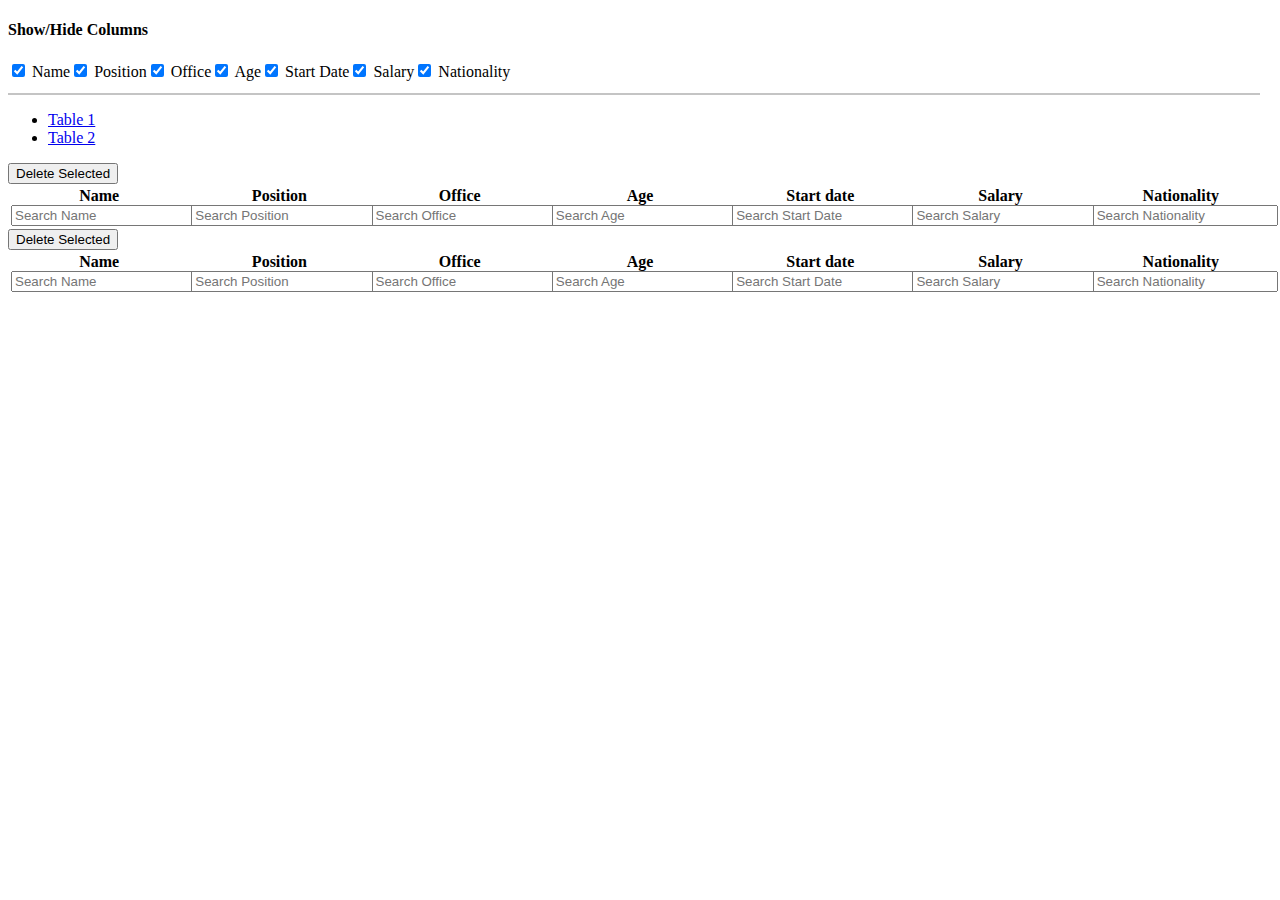
<file: datatables.html>
<!DOCTYPE html>
<html lang="en">
<head>
    <meta charset="UTF-8">
    <meta name="viewport" content="width=device-width, initial-scale=1.0">
    <title>Document</title>
    <link href="https://cdn.jsdelivr.net/npm/bootstrap@5.0.2/dist/css/bootstrap.min.css" rel="stylesheet"
        integrity="sha384-EVSTQN3/azprG1Anm3QDgpJLIm9Nao0Yz1ztcQTwFspd3yD65VohhpuuCOmLASjC" crossorigin="anonymous">
    <link rel="stylesheet" href="https://cdn.datatables.net/2.1.5/css/dataTables.dataTables.css">
    <script src="https://code.jquery.com/jquery-3.7.1.js"></script>
    <script src="https://cdn.datatables.net/2.1.5/js/dataTables.js"></script>
    <style>
        .bottom {
            margin-top: 20px;
        }

        .dt-paging {
            display: flex;
            justify-content: center;
            width: 100%;
        }

        .dt-info {
            margin-top: 20px;
        }

        .checkbox-column {
            display: flex;
            align-items: center;
            margin-right: 12px;
            padding-bottom: 12px;
            border-bottom: 2px #c4c4c4 solid;
        }

        .btn-outline-primary:hover {
            background-color: transparent !important;
            color: #0D6EFD !important;
        }

        .table {
            width: 100% !important;
            table-layout: fixed;
        }

        span.dt-column-title input {
            width: 100px !important;
        }

        span.dt-column-title {
            display: flex;
            flex-direction: column;
            align-items: flex-start;
        }
        table.dataTable th.dt-type-numeric,
        table.dataTable th.dt-type-date,
        table.dataTable td.dt-type-numeric,
        table.dataTable td.dt-type-date {
            text-align: left;
        }
        .dt-length {
            display: flex;
            flex-direction: row;
            gap: 12px;
        }
    </style>
</head>
<body>
    <div class="container-fluid">
        <div class="container-fluid mt-5">
            <h4>Show/Hide Columns</h4>
            <div class="mb-3 checkbox-column">
                <div class="form-check">
                    <input class="form-check-input btn-check" type="checkbox" id="showName" checked>
                    <label class="form-check-label btn btn-outline-primary" for="showName">Name</label>
                </div>
                <div class="form-check">
                    <input class="form-check-input btn-check" type="checkbox" id="showPosition" checked>
                    <label class="form-check-label btn btn-outline-primary" for="showPosition">Position</label>
                </div>
                <div class="form-check">
                    <input class="form-check-input btn-check" type="checkbox" id="showOffice" checked>
                    <label class="form-check-label btn btn-outline-primary" for="showOffice">Office</label>
                </div>
                <div class="form-check">
                    <input class="form-check-input btn-check" type="checkbox" id="showAge" checked>
                    <label class="form-check-label btn btn-outline-primary" for="showAge">Age</label>
                </div>
                <div class="form-check">
                    <input class="form-check-input btn-check" type="checkbox" id="showStartDate" checked>
                    <label class="form-check-label btn btn-outline-primary" for="showStartDate">Start Date</label>
                </div>
                <div class="form-check">
                    <input class="form-check-input btn-check" type="checkbox" id="showSalary" checked>
                    <label class="form-check-label btn btn-outline-primary" for="showSalary">Salary</label>
                </div>
                <div class="form-check">
                    <input class="form-check-input btn-check" type="checkbox" id="showNationality" checked>
                    <label class="form-check-label btn btn-outline-primary" for="showNationality">Nationality</label>
                </div>
            </div>
            <ul class="nav nav-pills d-flex justify-content-center" id="tableTabs" role="tablist">
                <li class="nav-item me-3">
                    <a class="nav-link active" id="tab1" data-bs-toggle="tab" href="#table1" role="tab">Table 1</a>
                </li>
                <li class="nav-item me-3">
                    <a class="nav-link" id="tab2" data-bs-toggle="tab" href="#table2" role="tab">Table 2</a>
                </li>
            </ul>
            <div class="tab-content mt-3 overflow-auto">
                <div class="tab-pane fade show active" id="table1" role="tabpanel">
                    <button id="deleteButton1" class="delete-btn btn btn-danger mt-3">Delete Selected</button>
                    <table id="example1" class="table table-striped" style="width:100%">
                        <thead>
                            <tr>
                                <th>Name <input type="text" id="nameSearch" placeholder="Search Name"></th>
                                <th>Position <input type="text" id="positionSearch" placeholder="Search Position"></th>
                                <th>Office <input type="text" id="officeSearch" placeholder="Search Office"></th>
                                <th>Age <input type="text" id="ageSearch" placeholder="Search Age"></th>
                                <th>Start date <input type="text" id="startDateSearch" placeholder="Search Start Date">
                                </th>
                                <th>Salary <input type="text" id="salarySearch" placeholder="Search Salary"></th>
                                <th>Nationality <input type="text" id="NationalitySearch" placeholder="Search Nationality"></th>
                            </tr>
                        </thead>
                    </table>
                </div>
                <div class="tab-pane fade overflow-auto" id="table2" role="tabpanel">
                    <button id="deleteButton2" class="delete-btn btn btn-danger mt-3">Delete Selected</button>
                    <table id="example2" class="table table-dark table-borderless overflow-auto" style="width:100%">
                        <thead>
                            <tr>
                                <th>Name <input type="text" id="nameSearch" placeholder="Search Name"></th>
                                <th>Position <input type="text" id="positionSearch" placeholder="Search Position"></th>
                                <th>Office <input type="text" id="officeSearch" placeholder="Search Office"></th>
                                <th>Age <input type="text" id="ageSearch" placeholder="Search Age"></th>
                                <th>Start date <input type="text" id="startDateSearch" placeholder="Search Start Date">
                                </th>
                                <th>Salary <input type="text" id="salarySearch" placeholder="Search Salary"></th>
                                <th>Nationality <input type="text" id="NationalitySearch" placeholder="Search Nationality"></th>
                            </tr>
                        </thead>
                    </table>
                </div>
            </div>
        </div>
    </div>
</body> 
<script src="https://cdn.jsdelivr.net/npm/bootstrap@5.0.2/dist/js/bootstrap.bundle.min.js"
    integrity="sha384-MrcW6ZMFYlzcLA8Nl+NtUVF0sA7MsXsP1UyJoMp4YLEuNSfAP+JcXn/tWtIaxVXM" crossorigin="anonymous">
    </script>
<script>
    function initializeDataTable(selector) {
  const table = $(selector).DataTable({
    ajax: "data.txt",
    searching: true,
    responsive: true,
    dom: '<"top"p>rt<"bottom"li><"clear">',
    columns: [
      { data: 0, }, // Name
      { data: 1, }, // Position
      { data: 2, }, // Office
      { data: 3, }, // Age
      { data: 4, }, // Start date
      { data: 5, }, // Salary
      { data: 6, }, // Nationality
    ],
  });
  // HANDLE SELECT
  table.on('click', 'tbody tr', function (e) {
            e.currentTarget.classList.toggle('selected');
        });
  // HANDLE SEARCH PER COL
  $(selector + ' thead input').on('keyup change', function () {
            let colIndex = $(this).closest('th').index();
            table.column(colIndex).search(this.value).draw();
        }); 
// SHOW / HIDE COL
$('#showName').on('change', function () {
            toggleColumnVisibility(table, 0, this.checked);  // Show/hide Name column
        });

        $('#showPosition').on('change', function () {
            toggleColumnVisibility(table, 1, this.checked);  // Show/hide Position column
        });

        $('#showOffice').on('change', function () {
            toggleColumnVisibility(table, 2, this.checked);
        });

        $('#showAge').on('change', function () {
            toggleColumnVisibility(table, 3, this.checked);
        });

        $('#showStartDate').on('change', function () {
            toggleColumnVisibility(table, 4, this.checked);
        });

        $('#showSalary').on('change', function () {
            toggleColumnVisibility(table, 5, this.checked);
        });

        $('#showNationality').on('change', function () {
            toggleColumnVisibility(table, 6, this.checked);
        });

        return table;
}
function toggleColumnVisibility(table, columnIndex, isVisible) {
        table.column(columnIndex).visible(isVisible);
    }
const table1 = initializeDataTable('#example1');
const table2 = initializeDataTable('#example2');
function deleteSelectedRow(table) {
        const selectedRows = $(table.table().container()).find('tbody tr.selected');
        if (selectedRows.length === 0) {
            alert('No rows selected!');
            return;
        }
        if (confirm('Are you sure you want to delete the selected ' + selectedRows.length + ' rows?')) {
            selectedRows.each(function () {
                table.row(this).remove().draw(false);
            });
        }
    }

    $('#deleteButton1').on('click', function () {
        deleteSelectedRow(table1);
    });

    $('#deleteButton2').on('click', function () {
        deleteSelectedRow(table2);
    });

</script>
</html>
</file>
